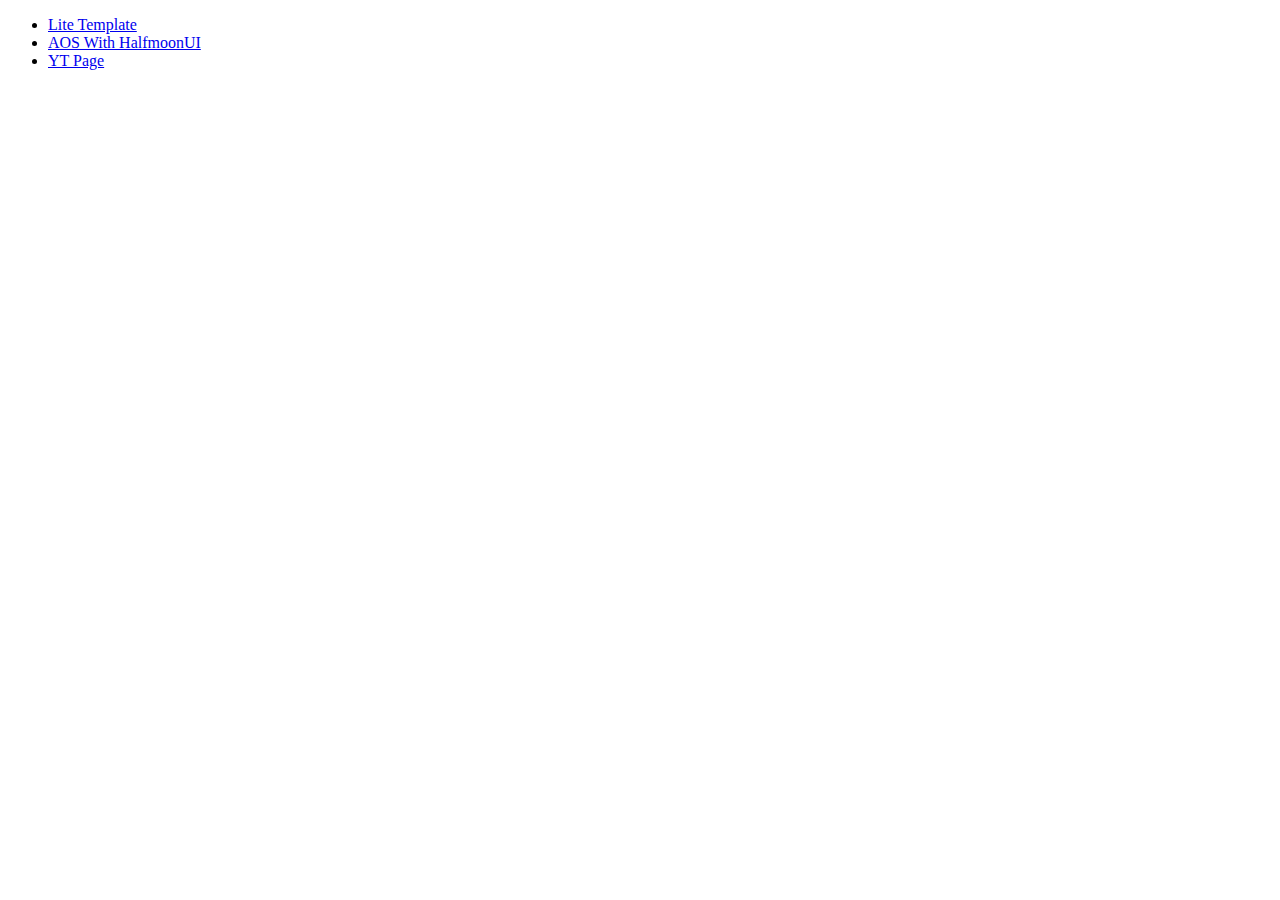
<file: index.html>
<!DOCTYPE html>
<html lang="en">
  <head>
    <meta charset="UTF-8" />
    <meta http-equiv="X-UA-Compatible" content="IE=edge" />
    <meta name="viewport" content="width=device-width, initial-scale=1.0" />
    <title>Document</title>
  </head>
  <body>
    <ul>
      <li><a href="lite-template.html" class="">Lite Template</a></li>
      <li><a href="aos-with-halfmoon.html" class="">AOS With HalfmoonUI</a></li>
      <li><a href="yt.html" class="">YT Page</a></li>
    </ul>
  </body>
</html>
</file>
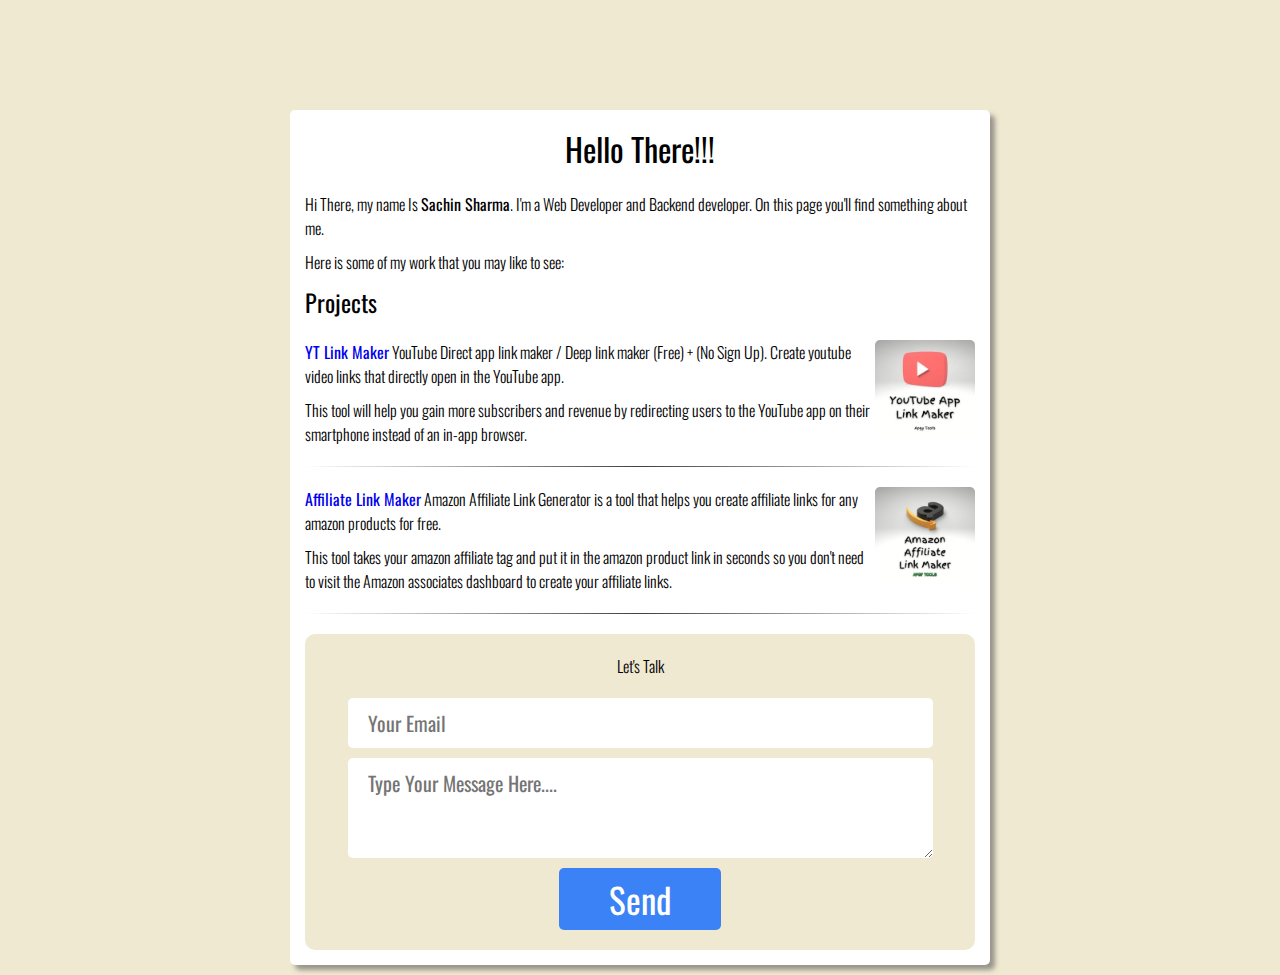
<file: lite-template.html>
<!DOCTYPE html>
<html lang="en">
  <head>
    <meta charset="UTF-8" />
    <meta http-equiv="X-UA-Compatible" content="IE=edge" />
    <meta name="viewport" content="width=device-width, initial-scale=1.0" />
    <title>Document</title>
    <link rel="stylesheet" href="lite.css" />
    <link rel="preconnect" href="https://fonts.googleapis.com" />
    <link rel="preconnect" href="https://fonts.gstatic.com" crossorigin />
    <link
      href="https://fonts.googleapis.com/css2?family=Oswald:wght@200;300;400;700&display=swap"
      rel="stylesheet"
    />
  </head>

  <body>
    <div class="main">
      <div class="container overflow-auto">
        <h1 class="text-center mb-20">Hello There!!!</h1>
        <p>
          Hi There, my name Is <b>Sachin Sharma</b>. I'm a Web Developer and
          Backend developer. On this page you'll find something about me.
        </p>
        <p>Here is some of my work that you may like to see:</p>

        <h2 class="mb-20">Projects</h2>
        <img
          src="img/youtube-app-link-maker.webp"
          class="w-100 h-100 border-round float-right"
        />
        <p>
          <strong
            ><a href="https://tools.apgy.in/tool/youtube-app-link/"
              >YT Link Maker</a
            ></strong
          >
          YouTube Direct app link maker / Deep link maker (Free) + (No Sign Up).
          Create youtube video links that directly open in the YouTube app.
        </p>
        <p>
          This tool will help you gain more subscribers and revenue by
          redirecting users to the YouTube app on their smartphone instead of an
          in-app browser.
        </p>
        <hr />
        <img
          src="img/amazon-affiliate-link-maker.jpg"
          class="w-100 h-100 border-round float-right"
        />
        <p>
          <strong
            ><a href="https://tools.apgy.in/tool/amazon-affiliate-link-maker/"
              >Affiliate Link Maker</a
            ></strong
          >
          Amazon Affiliate Link Generator is a tool that helps you create
          affiliate links for any amazon products for free.
        </p>
        <p>
          This tool takes your amazon affiliate tag and put it in the amazon
          product link in seconds so you don't need to visit the Amazon
          associates dashboard to create your affiliate links.
        </p>
        <hr />
        <div class="newsletter">
          <p class="text-center mb-20">Let's Talk</p>
          <!-- <form action="" method="get" autocomplete="off"> -->
          <input
            type="email"
            name="email"
            class="form-box"
            id="email"
            placeholder="Your Email"
            autocomplete="off"
          />
          <textarea
            class="mb-20 form-box h-100"
            name=""
            placeholder="Type Your Message Here...."
          ></textarea>
          <button id="join" class="btn text-center">Send</button>
          <!-- </form> -->
        </div>
      </div>
    </div>
  </body>
</html>
</file>
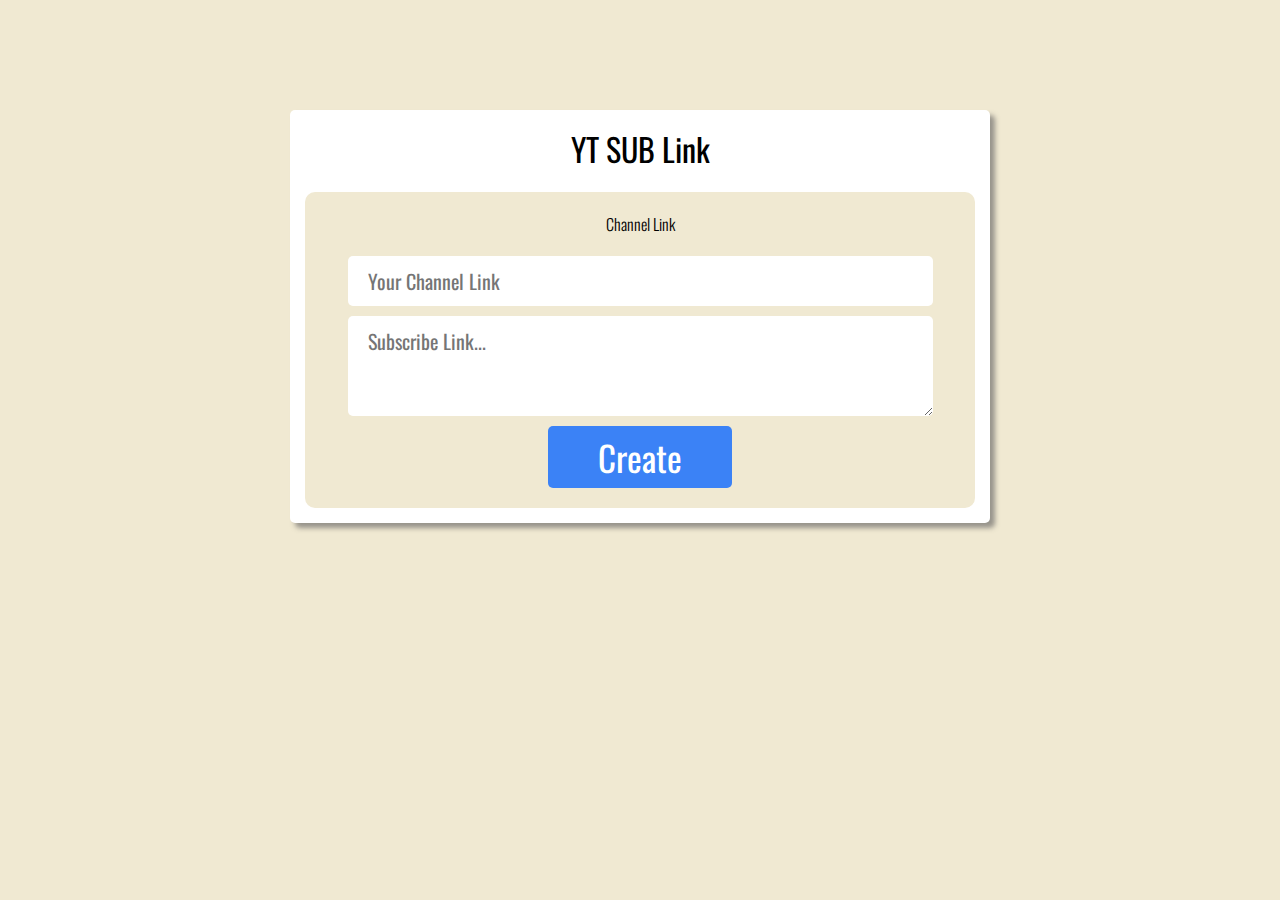
<file: sub-link-maker.html>
<!DOCTYPE html>
<html lang="en">

<head>
    <meta charset="UTF-8">
    <meta http-equiv="X-UA-Compatible" content="IE=edge">
    <meta name="viewport" content="width=device-width, initial-scale=1.0">
    <title>Document</title>
    <link rel="stylesheet" href="lite.css">
    <link rel="preconnect" href="https://fonts.googleapis.com">
    <link rel="preconnect" href="https://fonts.gstatic.com" crossorigin>
    <link href="https://fonts.googleapis.com/css2?family=Oswald:wght@200;300;400;700&display=swap" rel="stylesheet">
</head>

<body>
    <div class="main">
        <div class="container">
            <h1 class="text-center mb-20">YT SUB Link</h1>
            <div class="newsletter">
                <p class="text-center mb-20">Channel Link</p>
                <input type="text" name="ytlink" class="form-box" id="ytlink" placeholder="Your Channel Link"
                    autocomplete="off">
                <textarea onclick="Copy()" id="result" class="mb-20 form-box h-100" name="" placeholder="Subscribe Link..."></textarea>
                <button onclick="myFunc()" id="join" class="btn text-center">Create</button>
            </div>
        </div>
    </div>



    <script>
        function myFunc() {
            var linkm = document.getElementById("ytlink").value;
            if (linkm != "") {
                var youtubelink = linkm + "?sub_confirmation=1";
                document.getElementById('result').value = youtubelink;
            } else {
                document.getElementById('result').value = "";
            }
        }
        function Copy() {
            var copyText = document.getElementById("result");
            copyText.select();
            copyText.setSelectionRange(0, 99999)
            document.execCommand("copy");
            alert("Copied... ");
        }
    </script>


</body>
</file>
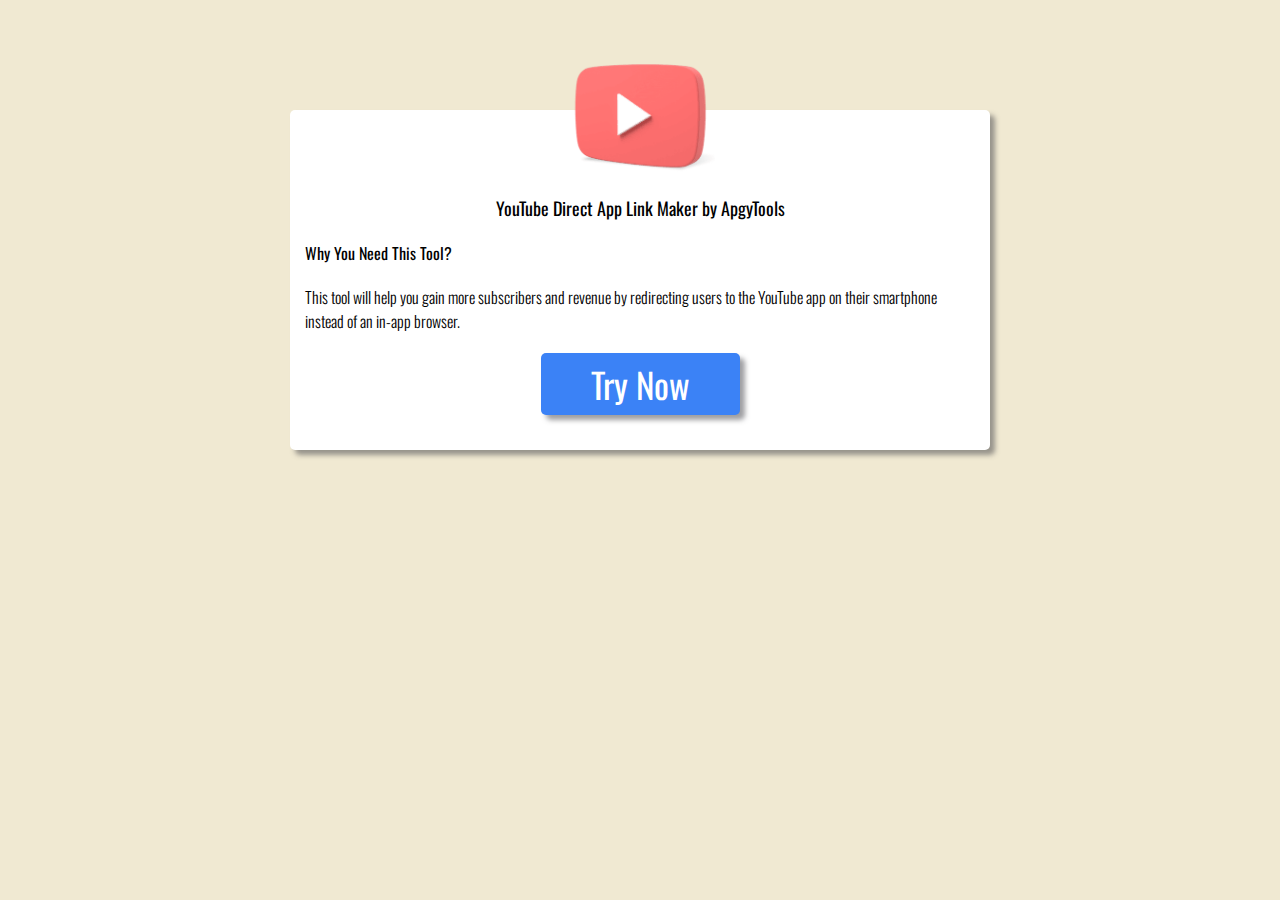
<file: yt.html>
<!DOCTYPE html>
<html lang="en">
  <head>
    <meta charset="UTF-8" />
    <meta http-equiv="X-UA-Compatible" content="IE=edge" />
    <meta name="viewport" content="width=device-width, initial-scale=1.0" />
    <title>Opening YouTube Video</title>
    <link rel="stylesheet" href="lite.css" />
    <link rel="preconnect" href="https://fonts.googleapis.com" />
    <link rel="preconnect" href="https://fonts.gstatic.com" crossorigin />
    <link
      href="https://fonts.googleapis.com/css2?family=Oswald:wght@200;300;400;700&display=swap"
      rel="stylesheet"
    />
  </head>
  <body>
    <div class="main">
      <div class="container">
        <img
          src="img/yt-logo.png"
          alt=""
          class="text-center up d-block w-150"
        />
        <h1 class="text-center mb-20" style="font-size: large">
          YouTube Direct App Link Maker by ApgyTools
        </h1>

        <h2 class="mb-20" style="font-size: medium">Why You Need This Tool?</h2>
        <p>
          This tool will help you gain more subscribers and revenue by
          redirecting users to the YouTube app on their smartphone instead of an
          in-app browser.
        </p>
        <a href="">
          <button id="join" class="btn text-center btn-shadow mt-20 mb-20">
            Try Now
          </button>
        </a>
      </div>
    </div>
  </body>
</html>
</file>
<file: lite.css>
:root {
  --blue: rgb(59, 130, 246);
  --black: rgb(63, 63, 70);
  --gray: rgb(161, 161, 170);
  --white: rgb(255, 255, 255);
  --off-white: rgb(240, 233, 210);
  --font1: "Oswald", sans-serif;
}
* {
  margin: 0;
  padding: 0;
  font-family: var(--font1);
  box-sizing: border-box;
}
body {
  background-color: var(--off-white);
}
/* width */
::-webkit-scrollbar {
  width: 5px;
}

/* Track */
::-webkit-scrollbar-track {
  background: var(--off-white);
}

/* Handle */
::-webkit-scrollbar-thumb {
  background: var(--blue);
}

/* Handle on hover */
::-webkit-scrollbar-thumb:hover {
  background: #555;
}
.main {
  margin: auto;
  padding: 10px;
}
.container {
  margin: auto;
  max-width: 700px;
  /* min-width: 90%; */
  background-color: var(--white);
  padding: 15px;
  border-radius: 5px;
  box-shadow: 5px 5px 5px rgba(63, 63, 70, 0.5);
  height: auto;
  margin-top: 100px;
}
.overflow-auto {
  overflow: auto;
}
.text-center {
  text-align: center;
  margin: auto;
}
p {
  font-family: var(--font1);
  font-weight: 300;
  margin-bottom: 10px;
}
h1,
h2,
h3 {
  font-family: var(--font1);
  font-weight: 400;
  /* font-size: 45px; */
}
a {
  text-decoration: none;
}
.btn {
  display: flex;
  background-color: var(--blue);
  color: var(--white);
  padding: 5px 50px;
  border-style: none;
  border-radius: 5px;
  font-family: var(--font1);
  font-size: 35px;
  transition: 0.3s;
}
.btn:hover {
  background-color: rgb(43, 100, 192);
}
.btn-shadow {
  box-shadow: 5px 5px 5px rgba(63, 63, 70, 0.5);
}
.btn-shadow:hover {
  box-shadow: 4px 4px 4px rgba(63, 63, 70, 0.5);
}
hr {
  border: 0;
  height: 1px;
  background-image: linear-gradient(
    to right,
    rgba(0, 0, 0, 0),
    rgba(0, 0, 0, 0.75),
    rgba(0, 0, 0, 0)
  );
  margin-top: 20px;
  margin-bottom: 20px;
}
.mb-20 {
  margin-bottom: 20px;
}
.mt-20 {
  margin-top: 20px;
}
.w-auto {
  width: 100%;
}
.w-100 {
  width: 100px;
}
.w-150 {
  width: 150px;
}
.h-100 {
  height: 100px;
}
.border-round {
  border-radius: 5px;
}
.float-right {
  float: right;
  margin-left: 5px;
  margin-bottom: 5px;
}
.newsletter {
  display: block;
  background-color: var(--off-white);
  padding: 20px 10px;
  border-radius: 10px;
  margin: auto;
}
.form-box {
  display: block;
  width: 90%;
  margin: auto;
  /* height: 40px; */
  border: none;
  font-family: var(--font1);
  font-size: 20px;
  padding: 10px 20px;
  border-radius: 5px;
  margin-bottom: 10px;
  resize: vertical;
}
.d-block {
  display: block;
}
.up {
  margin-top: -80px;
}
/* textarea {
    width: 100%;
    height: 150px;
    padding: 12px 20px;
    box-sizing: border-box;
    border: none;
    border-radius: 5px;
    font-size: 16px;
    resize: none;
  } */
</file>
